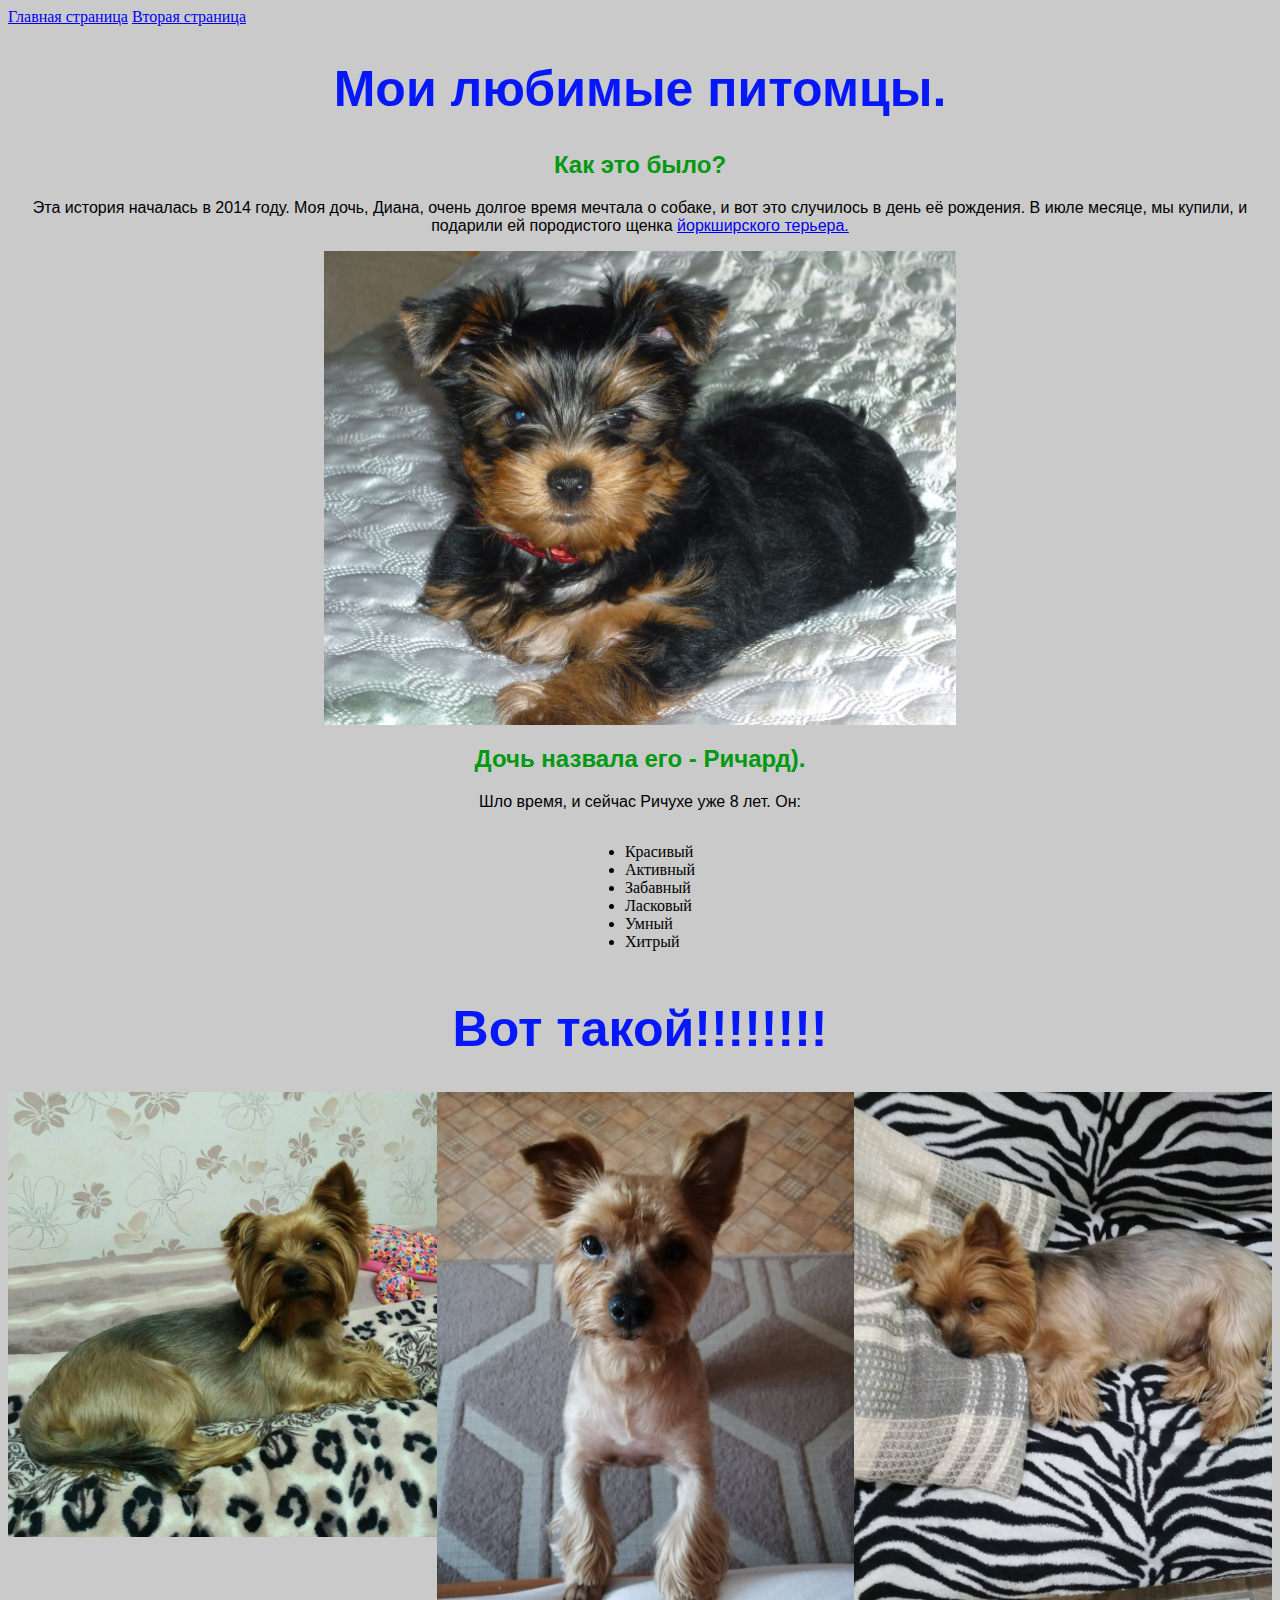
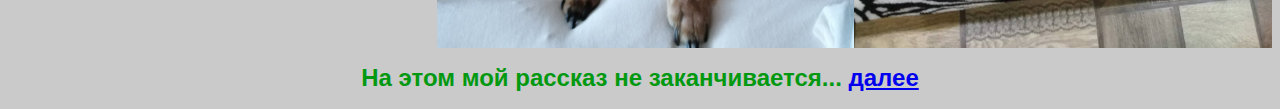
<file: index.html>
<!DOCTYPE html>
<html lang="en">

<head>
    <meta charset="UTF-8">
    <meta http-equiv="X-UA-Compatible" content="IE=edge">
    <meta name="viewport" content="width=device-width, initial-scale=1.0">
    <title>Document</title>
    <link rel="stylesheet" href="style.css">
</head>

<body class="fon">
    <a href="index.html">Главная страница</a>
    <a href="cat.html">Вторая страница</a>
    <h1 class="title"> Мои любимые питомцы.</h1>
    <h2 class="title2">Как это было?</h2>
    <p class="text">Эта история началась в 2014 году. Моя дочь, Диана, очень долгое время мечтала о собаке, и вот это
        случилось в
        день её рождения. В июле месяце, мы купили, и подарили ей породистого щенка
        <a
            href="https://ru.wikipedia.org/wiki/%D0%99%D0%BE%D1%80%D0%BA%D1%88%D0%B8%D1%80%D1%81%D0%BA%D0%B8%D0%B9_%D1%82%D0%B5%D1%80%D1%8C%D0%B5%D1%80">йоркширского
            терьера.</a>
    </p>
    <img class="foto" src="Image 0145.jpg" alt="Наш маленький пёска)">
    <h2 class="title2">Дочь назвала его - Ричард).</h2>
    <p class="text">Шло время, и сейчас Ричухе уже 8 лет. Он:</p>
    <div class="list">
        <ul>
            <li>Красивый</li>
            <li>Активный</li>
            <Li>Забавный</Li>
            <Li>Ласковый</Li>
            <Li>Умный</Li>
            <Li>Хитрый</Li>
        </ul>
    </div>
    <h1 class="title">Вот такой!!!!!!!!</h1>
    <div class="content">
        <div><img class="foto1" src="2022-11-16_21-30-37-394.jpg" alt="Ричард"></div>
        <div><img class="foto1" src="2022-11-18_22-02-32-792.jpg" alt=""></div>
        <div><img class="foto1" src="2022-11-16_21-30-37-122.jpg" alt=""></div>
    </div>

    <h1 class="title2">На этом мой рассказ не заканчивается... <a href="cat.html"> далее </a></h1>

</body>

</html>
</file>
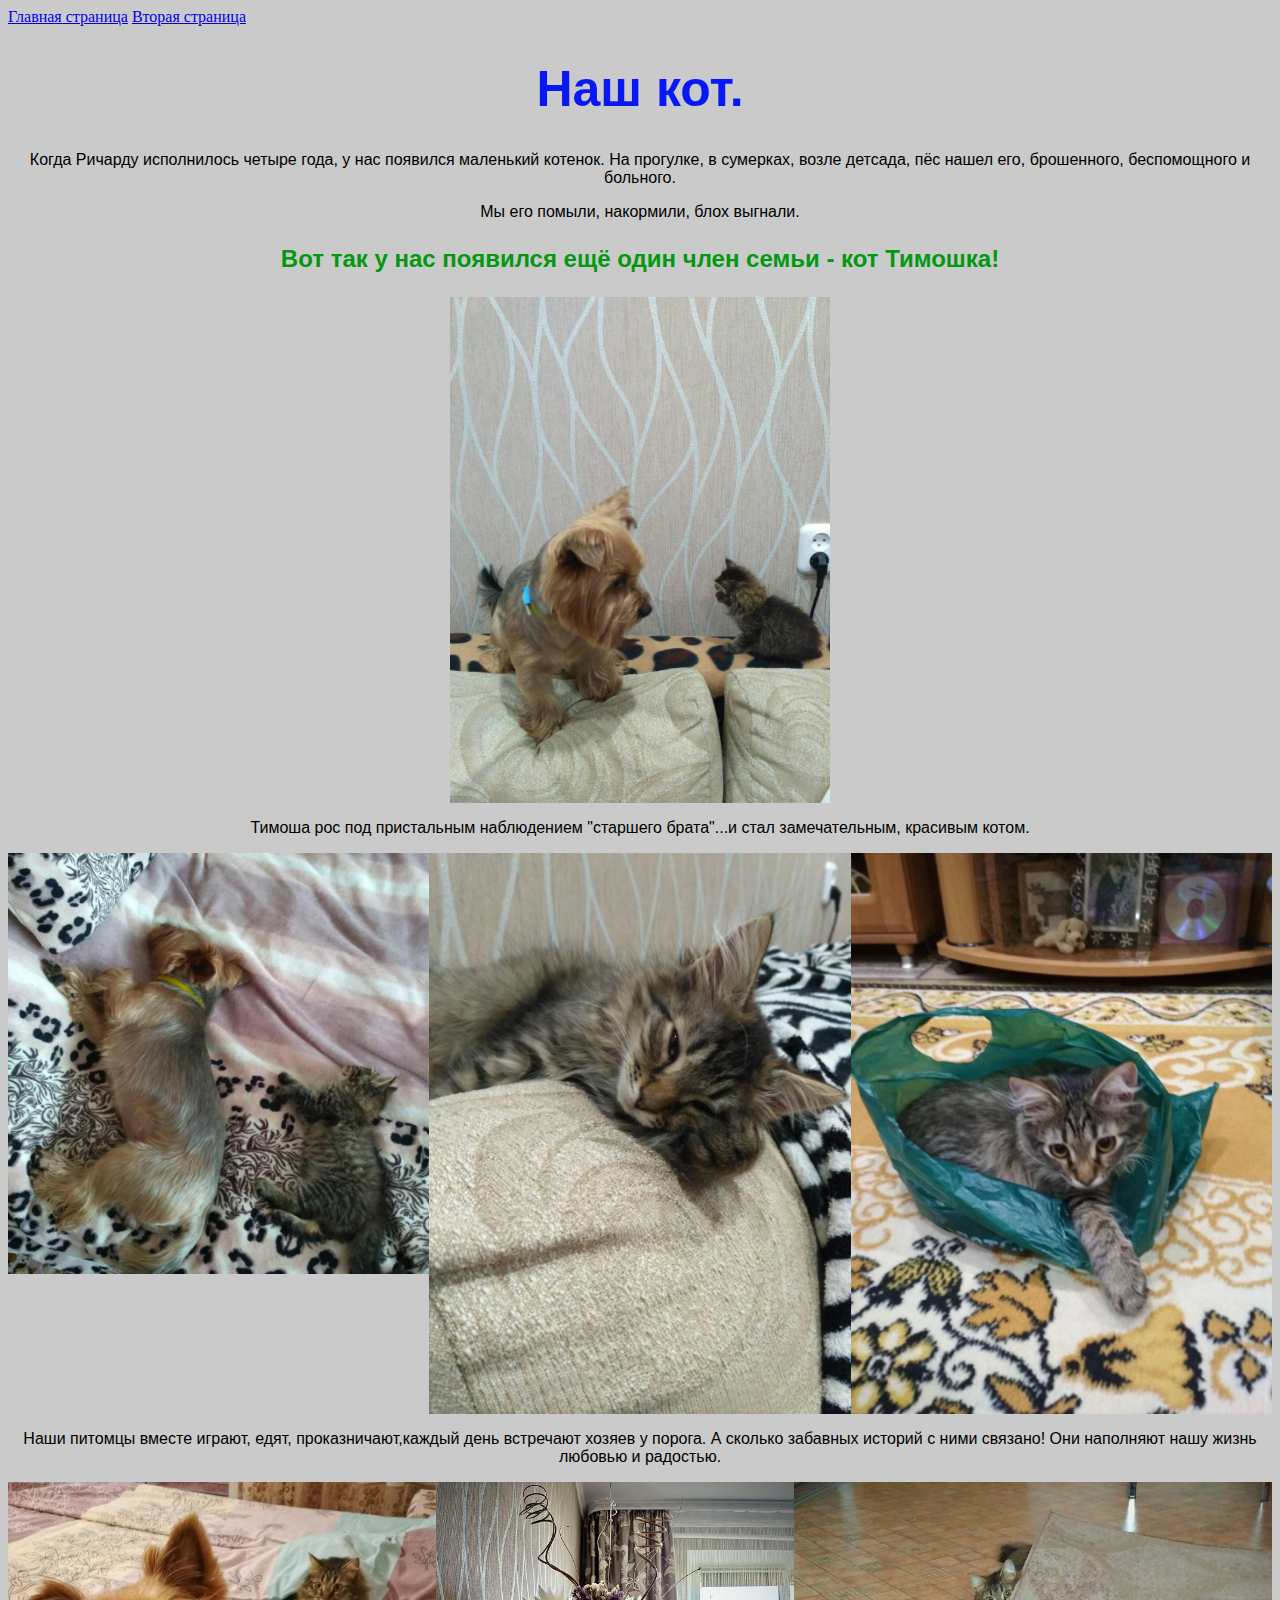
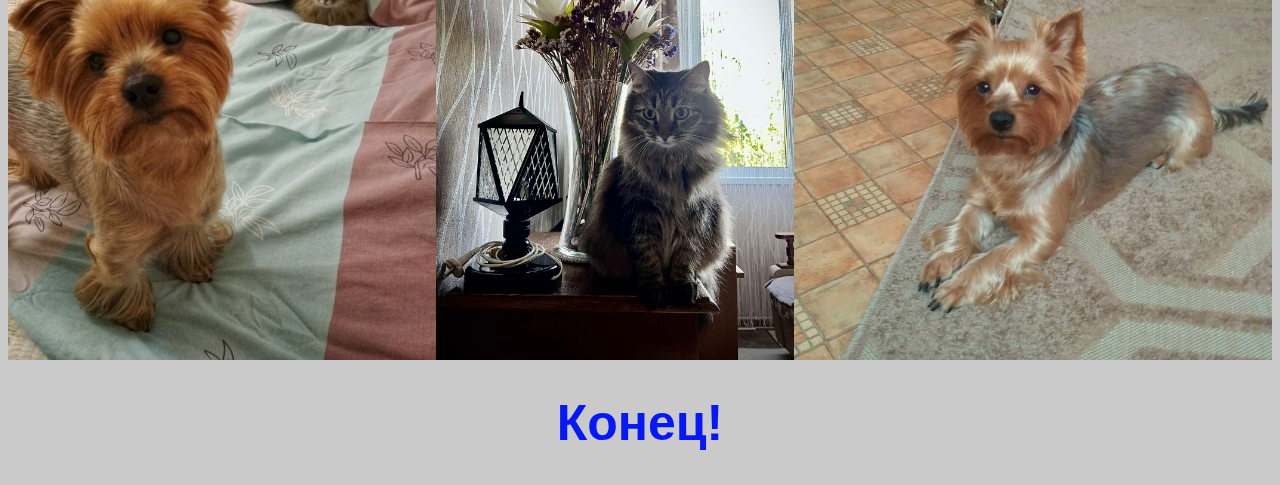
<file: cat.html>
<!DOCTYPE html>
<html lang="en">

<head>
    <meta charset="UTF-8">
    <meta http-equiv="X-UA-Compatible" content="IE=edge">
    <meta name="viewport" content="width=device-width, initial-scale=1.0">
    <title>Document</title>
    <link rel="stylesheet" href="style.css">
</head>

<body class="fon">
    <a href="index.html">Главная страница</a>
    <a href="cat.html">Вторая страница</a>
    <h1 class="title">Наш кот.</h1>
    <p class="text">Когда Ричарду исполнилось четыре года, у нас появился маленький котенок. На прогулке, в сумерках,
        возле детсада,
        пёс нашел его, брошенного, беспомощного и больного.</p>
    <p class="text">Мы его помыли, накормили, блох выгнали.</p>
    <h3 class="title2"> Вот так у нас появился ещё один член семьи - кот Тимошка!</h3>
    <img class="foto2" src="2022-11-17_21-55-43-838.jpg" alt="маленький Тимошка">
    <p class="text">Тимоша рос под пристальным наблюдением "старшего брата"...и стал замечательным, красивым котом.</p>
    <div class="content">
        <div><img class="foto1" src="2022-11-16_21-30-38-262.jpg" alt="спят вместе">
        </div>
        <div><img class="foto1" src="IMG-27bc34f9fd38b361b413cc1a218ad8b1-V.jpg" alt=""></div>
        <div><img class="foto1" src="IMG-32facb7eacb5af79a8b1a61733dd26ba-V.jpg" alt=""></div>
    </div>
    <p class="text">Наши питомцы вместе играют, едят, проказничают,каждый день встречают хозяев у порога. А сколько
        забавных историй с ними связано! Они наполняют нашу жизнь любовью и радостью.
    <div class="content">
        <div><img class="foto1" src="2022-11-18_22-02-31-096.jpg" alt="">
        </div>
        <div><img class="foto1" src="2022-11-16_21-30-38-019.jpg" alt=""></div>
        <div><img class="foto1" src="2022-11-18_22-02-22-946.jpg" alt=""></div>
    </div>
    </p>
    <h1 class="title">Конец!</h1>



</body>

</html>
</file>
<file: style.css>
.fon {
    background: rgb(202, 202, 202)
}

.title {
    text-align: center;
    color: rgb(6, 23, 249);
    font-family: Roboto, Arial, sans-serif;
    font-size: 50px;
}

.title2 {
    text-align: center;
    color: rgb(2, 153, 17);
    font-family: Roboto, Arial, sans-serif;
    font-size: 24px;
}

.foto {
    width: 960px;
    height: auto;
    display: block;
    margin-left: auto;
    margin-right: auto;
    width: 50%;
}

.foto1 {
    width: auto;
    height: auto;
    display: block;
    margin-left: auto;
    margin-right: auto;
    width: 100%;
}

.foto2 {
    width: 720px;
    height: auto;
    display: block;
    margin-left: auto;
    margin-right: auto;
    width: 30%;
}

.content {
    display: flex;


}

.text {
    text-align: center;
    font-family: "Roboto Slab", Arial, serif;
    font-size: 16px;
}

.list {
    display: table;
    margin: 0 auto;
}
</file>
